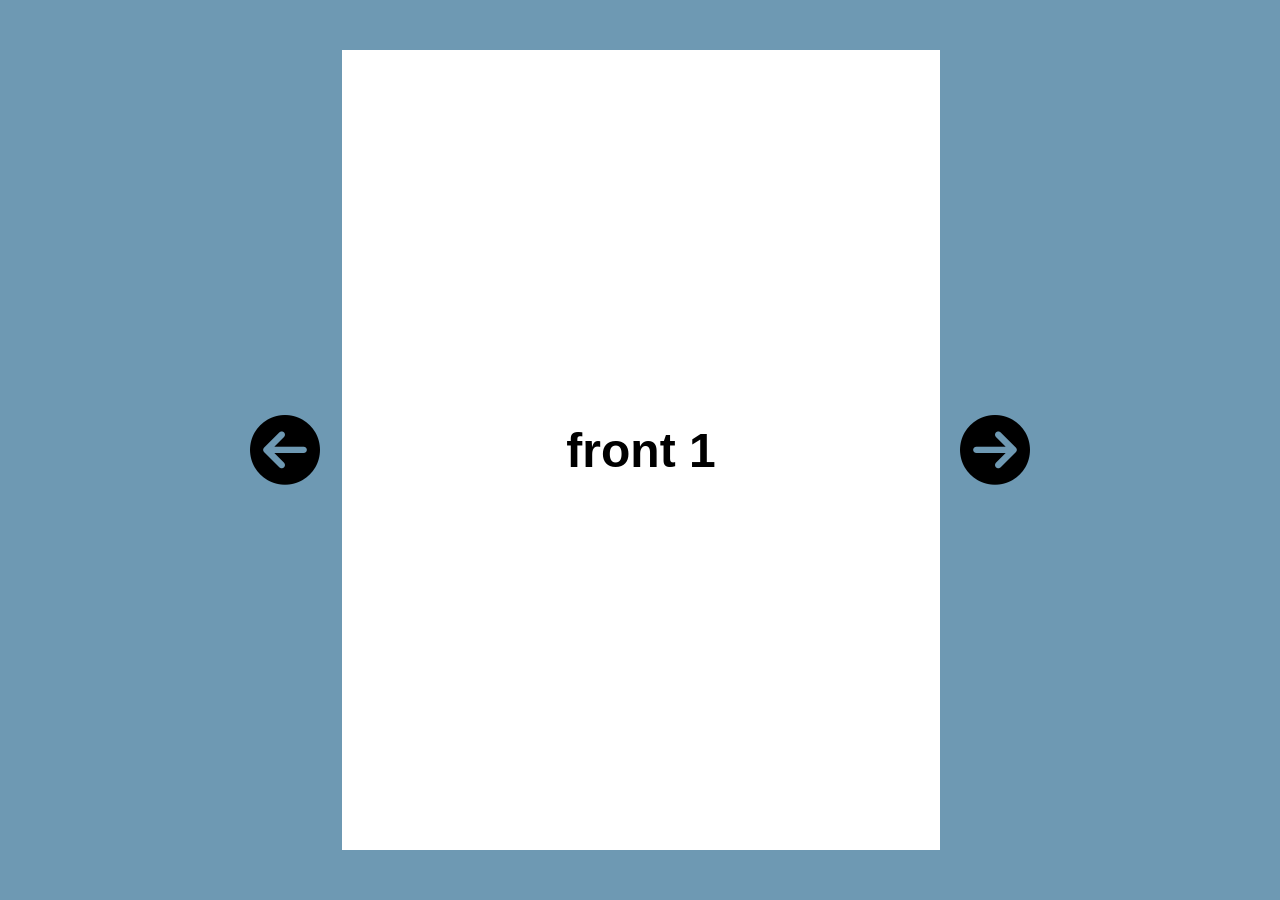
<file: index.html>
<!DOCTYPE html>
<html lang="en">
<head>
    <meta charset="UTF-8">
	<meta http-equiv="X-UA-Compatible" content="IE=edge">
    <meta name="viewport" content="width=device-width, initial-scale=1.0">
    <title>Document</title>
    <link rel="stylesheet" href="style.css">
    <script src="mainscript.js" defer></script>
    <link rel="stylesheet" href="https://cdnjs.cloudflare.com/ajax/libs/font-awesome/6.5.1/css/all.min.css">
</head>
<body>
    <button id="prev-btn">
        <i class="fa-solid fa-circle-arrow-left"></i>
    </button>

    <div id="book" class="book">
        <!--Paper1-->
        <div id="p1" class="paper">
            <div class="front">
                <div id="f1" class="front-content">
                    <h1>front 1</h1>
                </div>
            </div>
            <div class="back">
                <div id="b1" class="back-content">
                    <h1>back 1</h1>
                </div>
            </div>
        </div>
        <!--Paper2-->
        <div id="p2" class="paper">
            <div class="front">
                <div id="f2" class="front-content">
                    <h1>front 2</h1>
                </div>
            </div>
            <div class="back">
                <div id="b2" class="back-content">
                    <h1>back 2</h1>
                </div>
            </div>
        </div>
        <!--Paper3-->
        <div id="p3" class="paper">
            <div class="front">
                <div id="f3" class="front-content">
                    <h1>front 3</h1>
                </div>
            </div>
            <div class="back">
                <div id="b3" class="back-content">
                    <h1>back 3</h1>
                </div>
            </div>
        </div>
    </div>

    <button id="next-btn">
        <i class="fa-solid fa-circle-arrow-right"></i>
    </button>
</body>
</html>
</file>
<file: style.css>
/* Reset */
* {
    margin: 0;
    padding: 0;
    box-sizing: border-box;
}

body {
    height: 100vh;
    display: flex;
    justify-content: center;
    align-items: center;
    font-family: sans-serif;
    background-color: rgb(110, 153, 179);
}

/* Book */
.book {
    position: relative;
    width: 600px;      /* was 350px */
    height: 800px;     /* was 500px */
    transition: transform 0.5s;
}

/* Paper */
.paper {
    position: absolute;
    inset: 0;
    perspective: 2500px;   /* scaled up with book size (was 1500px) */
}

/* Shared page face */
.front,
.back {
    position: absolute;
    inset: 0;
    background: #fff;
    transform-origin: left;
    transition: transform 0.5s;
}

.front {
    z-index: 1;
    backface-visibility: hidden;
    border-left: 2px solid rgb(110, 153, 179);
}

.back {
    z-index: 0;
}

/* Page content */
.front-content,
.back-content {
    width: 100%;
    height: 100%;
    display: flex;
    justify-content: center;
    align-items: center;
    font-size: 1.5rem;     /* so text scales with the bigger pages */
}

.back-content {
    transform: rotateY(180deg);
}

/* Flip state */
.flipped .front,
.flipped .back {
    transform: rotateY(-180deg);
}

/* Controls */
button {
    border: none;
    background-color: transparent;
    cursor: pointer;
    margin: 20px;          /* was 10px */
    transition: transform 0.5s;
}

button:focus {
    outline: none;
}

button:hover i {
    color: grey;
}

i {
    font-size: 70px;       /* was 50px */
}

/* Paper stacking order (initial) */
#p1 { z-index: 3; }
#p2 { z-index: 2; }
#p3 { z-index: 1; }
</file>
